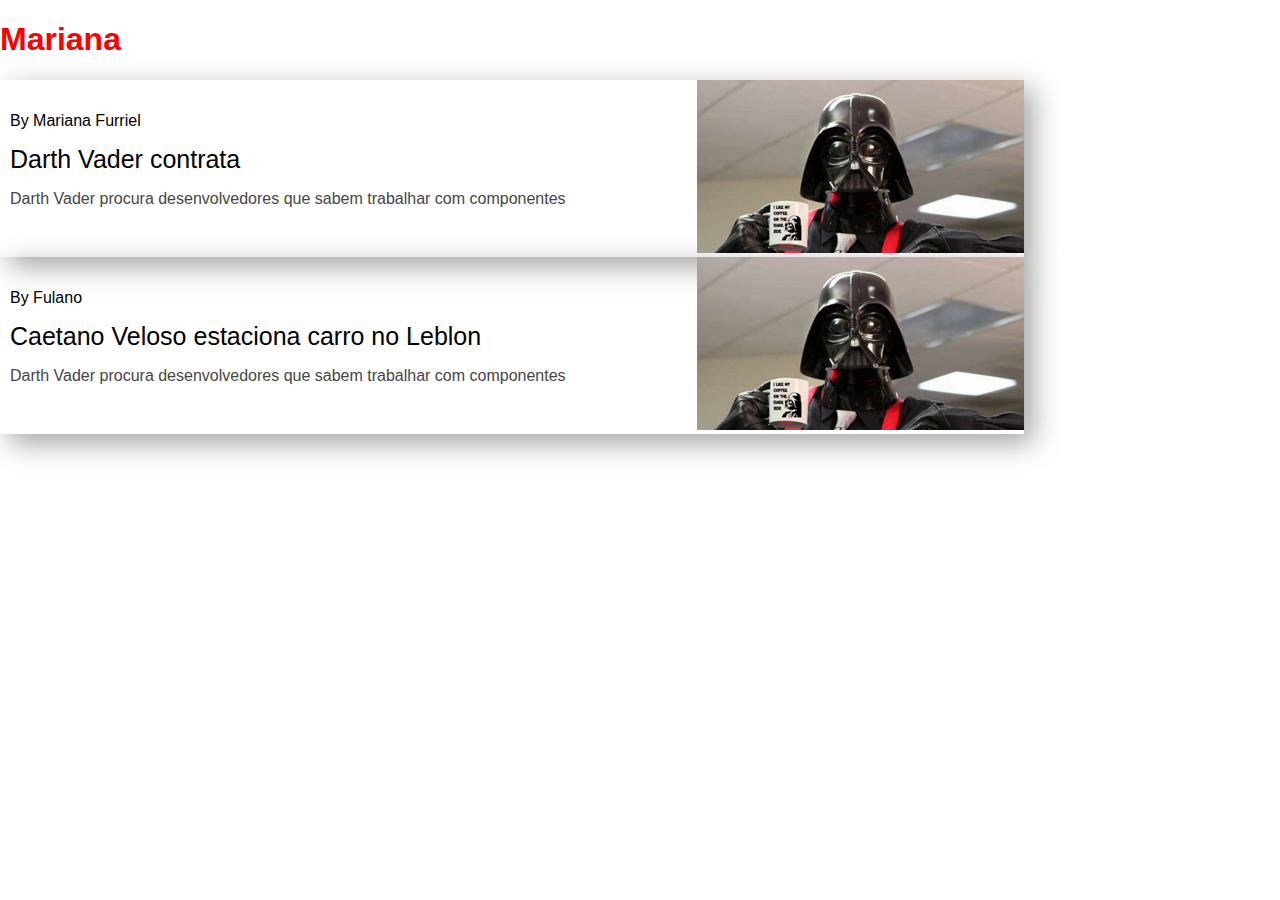
<file: Web Components/index.html>
<!DOCTYPE html>
<html lang="pt-br">

<head>
  <meta charset="UTF-8">
  <meta name="viewport" content="width=device-width, initial-scale=1.0">
  <link rel="stylesheet" href="./styles/card.css">
  <title>Portal de noticias galactica</title>
  <script src="src/Components/CardNews.js" defer></script>
  <script src="src/Components/TituloDinamico.js" defer></script>
</head>

<body>
  <titulo-dinamico></titulo-dinamico>
  <div class="container">

    <card-news autor="Mariana Furriel" title="Darth Vader contrata" link-url="https://www.google.com"
      photo="assets/asset-vader.png"
      content="Darth Vader procura desenvolvedores que sabem trabalhar com componentes"></card-news>
    <card-news autor="Fulano" title="Caetano Veloso estaciona carro no Leblon" link-url="https://www.google.com"
      photo="assets/asset-vader.png"
      content="Darth Vader procura desenvolvedores que sabem trabalhar com componentes"></card-news>
  </div>
</body>

</html>
</file>
<file: Web Components/styles/card.css>
* {
  margin: 0;
  padding: 0;
  box-sizing: border-box;
  font-family: "Segoe UI", sans-serif;
}
/* 
.card {
  width: 80%;
  display: flex;
  box-shadow: 9px 9px 27px 0px rgba(0, 0, 0, 0.365);
  justify-content: space-between;
}
.card__left {
  display: flex;
  flex-direction: column;
  justify-content: center;
  padding-left: 10px;
}

.card__left > span {
  font-weight: 400;
}

.card__left > a {
  margin-top: 15px;
  font-size: 25px;
  color: black;
  text-decoration: none;
  font-weight: 400;
}

.card__left > p {
  color: #464646;
} */
</file>
